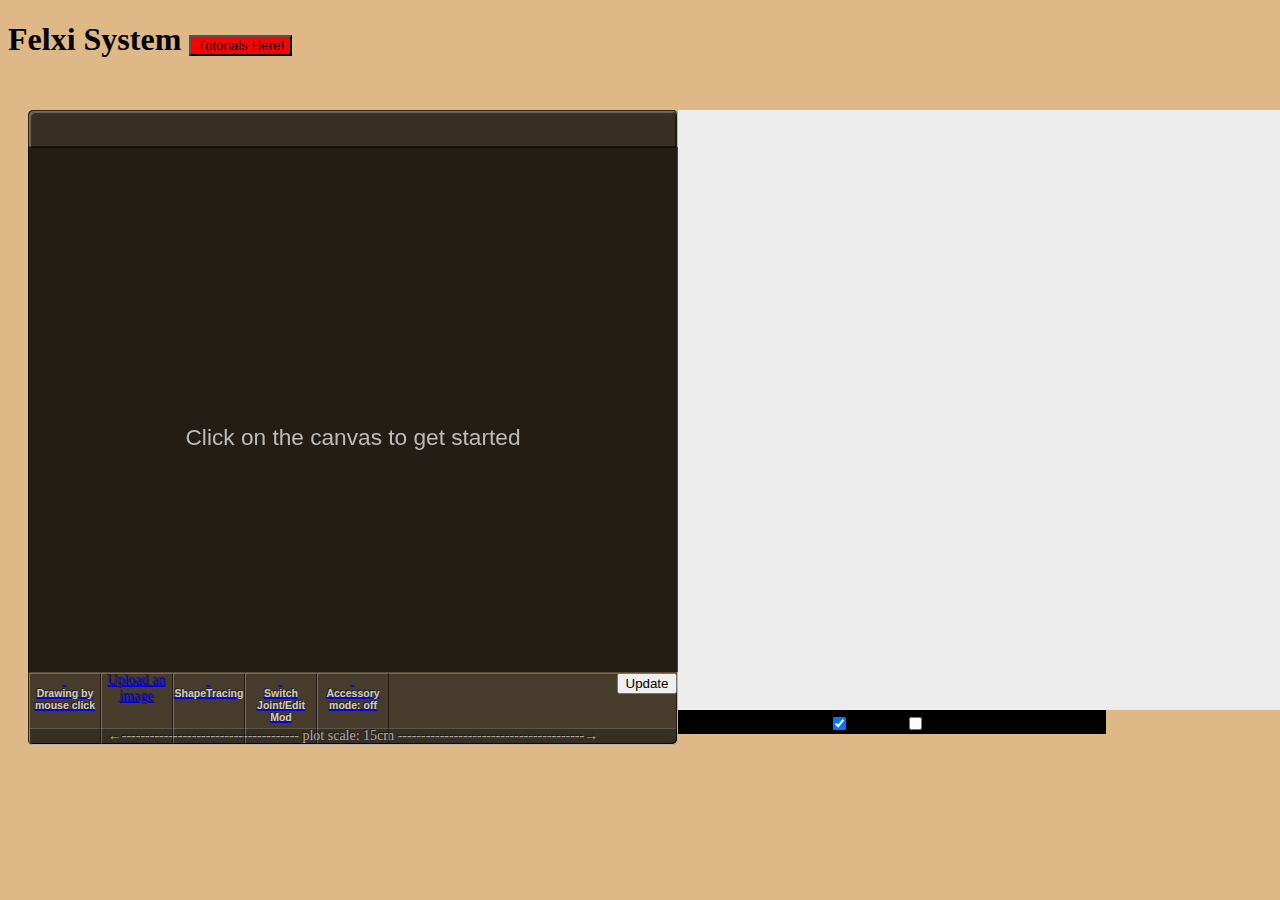
<file: index.html>
<!DOCTYPE html>
<html>
  <head>
	<meta content="text/html;charset=utf-8" http-equiv="Content-Type">
	<meta charset="UTF-8" >
    <title>Felxi System</title>
    <link rel='stylesheet' type="text/css" href='flexiStyle.css'>
	<script  type="text/javascript" src="./javascripts/jquery-3.4.1.js"></script>
	<script  type="text/javascript" src="./javascripts/three.js"></script>
	<script  type="text/javascript" src="./javascripts/SceneUtils.js"></script>
	<script  type="text/javascript" src="./javascripts/orbitcontrols.js"></script>

	<script  type="text/javascript" src="./javascripts/lib/projector.js"></script>
  	<script  type="text/javascript" src="./javascripts/lib/canvasrenderer.js"></script>
  	<script  type="text/javascript" src="./javascripts/src/csg.js"></script>
  	<script  type="text/javascript" src="./javascripts/src/threecsg.js"></script>
  	<script  type="text/javascript" src="./javascripts/src/openjscad.js"></script>
  	<script  type="text/javascript" src="./javascripts/src/formats.js"></script>


	<script  type="module" src="./javascripts/flexisystem.js"></script>
	
<script> 
		var gProcessor=null;

		// Show all exceptions to the user:
		OpenJsCad.AlertUserOfUncaughtExceptions();

		function onload(){
			gProcessor = new OpenJsCad.Processor(document.getElementById("viewer"));

			

			document.getElementById("refreshBtn").addEventListener("click" , function (){
			updateSolid();
			console.log("refreshed!");
		});

		}

		function updateSolid(){
			gProcessor.setJsCad(document.getElementById('code').value);
		}

		function getExample(name) {
			var el = document.getElementById('code');
			$.get('./examples/' + name, function(data) {
		    el.value = data;
		    updateSolid();
		});

		
}

	</script>
 </head>


  <body onload="onload()">
	
    <h1>Felxi System <button id="tutorialTrigger"> Tutorials Here! </button></h1>
	
	
	
<div>
		<!-- Slideshow container -->
	<div id= "tutorialDivision" class="slideshow-container"></div>
    <section class="mainPage">
        <section class="editor2D " id="editor2D">
            <span class="wrapper">
                <div style="clear: both;"></div>

                <div id="alerts" style="display: none;"></div>
          
                <article class="mainCanvas" style = "float:left;">

                        <p class="canvas-loading" style="font-size: 36px; font-weight: bold; color: #de9756; text-align: center; position: absolute; top: 0; left: 0; width: 100%; line-height: 525px; z-index: 998; text-shadow: 2px 2px 40px rgba(0, 0, 0, 0.8); display: none;"><span style="padding: 20px; background: #000; background: rgba(0, 0, 0, 0.7); border-radius: 12px;">Loading…</span></p>
                        <p class="canvas-failed" style="font-size: 16px; font-weight: bold; color: #de9756; text-align: center; position: absolute; top: 0; left: 0; width: 100%; line-height: 525px; z-index: 998; text-shadow: 2px 2px 40px rgba(0, 0, 0, 0.8); display: none;"><span style="padding: 20px; background: #000; background: rgba(0, 0, 0, 0.7); border-radius: 12px;">Sorry, we weren't able to find that image.</span></p>

                        <p class="done-2" style="font-size: 20px; font-weight: bold; color: #de9756; text-align: center; position: absolute; top: 0; left: 0; width: 100%; line-height: 525px; z-index: 998; text-shadow: 2px 2px 40px rgba(0, 0, 0, 0.8); display: none;"><span style="padding: 25px; background: #000; background: rgba(0, 0, 0, 0.8); border-radius: 12px; cursor: pointer;">Build your own!</span></p>


                        <canvas id="sketcharea" height="525" width="650" style="cursor: default;">
                            <p>Sorry, your browser is currently unsupported. Please use one of the
                                supported browsers listed below.</p>
                            <p>Supported browsers: <a href="https://www.google.com/chrome">Google Chrome</a>, <a href="http://www.opera.com/">Opera</a>, <a href="http://www.mozilla.com/">Firefox</a>, <a href="http://www.apple.com/safari">Safari</a>, and <a href="http://windows.microsoft.com/en-us/internet-explorer/products/ie/home">Internet Explorer 9</a>.</p>
                        </canvas>
                        <canvas id="tracelayer" height="525" width="650"></canvas>

                        <span class="tips topOverlay" id="toptipspane">
                            <span class="tiptext" style="position: relative; z-index: 1;"></span>
                        <span class="tips topOverlay" style="float: right;">
                            </span>
                        </span>
						 <span class="tools bottomOverlay"> &#8592;-------------------------------------- plot scale: 15cm ----------------------------------------&#8594; </span>
                        <span class="tools bottomOverlay">

                            <a href="#" class="tool" id="penbutton" ><span class="icon pen">&nbsp;</span><span class="legend">Drawing by mouse click</span></a>
                            <!--
      					<a href="#" class="tool insertMode" id="insertMode" title="Insert Points" onclick="if(deleteAnchorMode) {toggleDeleteMode();} insertModeToggle(); return false;"><span class="icon insertModeIcon add">&nbsp;</span><span class="legend">Insert</span></a>
      					<a href="" class="tool delete" id="deletebutton" title="Delete points (d)" onclick="if(insertMode) {insertModeToggle();} toggleDeleteMode(); return false;"><span class="icon delete">&nbsp;</span><span class="legend">Delete</span></a>
      					-->
                            <a href="#editor2D" class="tool" id = "uploadButton">Upload an image</a>


                            <a href="#" class="tool" id="tracebtn" title="Automatically trace shape in pictures" ><span class="icon magicWand">&nbsp;</span><span class="legend">ShapeTracing</span></a>
							
							<a href="#" class="tool" id="jointModBtn" title="Toggle Joint Mode" ><span class="icon">&nbsp;</span><span class="legend" id="jointModTxt">Switch Joint/Edit Mod</span></a>

							<a href="#" class="tool" id="accModBtn" title="Toggle Accessory Mode" ><span class="icon">&nbsp;</span><span class="legend" id="accModTxt">Accessory mode: off</span></a>

							<a href="#" class="tool" id="accAddBtn" title="Add a new accessory" style="display: none;">New accessory</a>
							<a href="#" class="tool" id="accDeleteBtn" title="Delete the active accessory" style="display: none;">Delete accessory</a>

							<a href="#" class="tool" id="jointAddBtn" title="Add a new joint" style="display: none;">Add a new joint</a>
							<a href="#" class="tool" id="jointDeleteBtn" title="Delete the active joint" style="display: none;">Delete joint</a>
							<a href="#" class="tool" id="clockwiseBtn" title="Rotate the template clockwise"style="width: 35px ; text-align: center;  color: yellow; display: none;" >&#8635;</a>
							
							<a href="#" class="tool" id="clockwiseAntiBtn" title="Rotate the template Anti-clockwise"style="width: 35px ; text-align: center;  color: yellow;display: none;" >&#8634;</a>

							<a href="#" class="tool" id="lengthRPlus" title="Increase the template's length on R side"style="width: 35px ; text-align: center;  color: yellow;display: none;" >R+ </a>
							<a href="#" class="tool" id="lengthRMinus" title="Decrease the template's length on R side"style="width: 35px ; text-align: color: yellow;display: none;" >R- </a>
							<a href="#" class="tool" id="lengthLPlus" title="Increase the template's length on L side"style="width: 35px ; text-align: center; color: yellow;display: none;" >L+ </a>
							<a href="#" class="tool" id="lengthLMinus" title="Decrease the template's length on L side"style="width: 35px ; text-align: center; color: yellow;display: none;" >L- </a>

                            <div id="slider"></div>

                            <a href="#" class="tool" id="insertMode" title="Insert Points" onclick="if(deleteAnchorMode) {toggleDeleteMode();} insertModeToggle(); return false;" style="display: none;"> Toggle insert mod </a>
                            <a href="" class="tool" id="deletebutton" title="Delete points (d)" onclick="if(insertMode) {insertModeToggle();} toggleDeleteMode(); return false;" style="display: none;"> Toggle delete mod </a>
							<button id = "refreshBtn" style="float:right ; width: 60px"> Update </button>
                        </span>
                    </article>

<aside>

                        <article class="secondaryCanvas">
                            <div id="loadingframe" style="visibility: hidden;"></div>

                            <div class="viewer-max-y">
                                <div id="viewer" width="800" height="600"  style=" background-color: black; ">
                                    
                            </div>

                        </article>

                        

                    </aside>

                    <div id="trace-buttons" style="">trace Here!
                        <input type="file" id="traceimage"  style="display:none;">
                    </div>
                </span>
            </section>

        </section>

    </div>
	<br><br>
	<textarea id="code" style= "display:none;" ></textarea>
  </body>

</html>
</file>
<file: flexiStyle.css>
body {
            background-color: BurlyWood;
        }

        .editor2D {
            background-image: linear-gradient(top, rgba(0, 0, 0,0) 0, rgba(0, 0, 0,  0.4) 12px);
            text-align: center;
            padding: 30px 20px 90px 20px;
        }

        .editor2D.alone {
            padding: 80px 20px 90px 20px;
        }

        .editor2D .wrapper {
            width: 100%;
            max-width: 950px;
        }

        .editor2D h2 {
            font-size: 47px;
            margin: 10px 0 14px 0;
            text-shadow: 0px 1px 0 rgba(255, 255, 255, 0.5);
            width: 76%;
            float: left;
        }

        #alerts {
            display: none;
            margin: 0 0 15px 0;
            background: white;
            border: 1px solid gray;
            padding: 10px 10px 10px 10px;
            border-radius: 4px;
            line-height: 1.4;
        }

        .editor2D .mainCanvas,
        .editor2D .secondaryCanvas,
        .editor2D #advancedoptionframe {
            border-radius: 5px;

            box-shadow: 1px 1px 0px rgba(0, 0, 0, 0.5) inset, -1px -1px 0px rgba(255, 255, 255, 0.6) inset;
            position: relative;
        }

        .editor2D .mainCanvas {
            height: 635px;
            width: 650px;
            background: rgba(0, 0, 0, 0.6);
            display: inline-block;
        }

        .editor2D .mainCanvas canvas {
            position: absolute;
            top: 37px
        }

        .editor2D aside {
            float: left;
            width: 35%
        }

        .editor2D .secondaryCanvas {
            width: 100%;
            height: 360px;
            background: rgba(0, 0, 0, 0.6);
            display: inline-block
        }

        .editor2D .secondaryCanvas .topOverlay {
            text-align: center
        }

        #loadingframe {
            position: absolute;
            top: 48%;
            left: 46%;
            visibility: hidden;
        }

        .editor2D .topOverlay,
        .editor2D .bottomOverlay {
            display: block;
            position: absolute;
            background: rgba(0, 0, 0, 0.2);
            background-image: linear-gradient(top, rgba(255, 255, 255, 0.25) 0%, rgba(0, 0, 0, 0.25) 100%);
            color: rgba(255, 255, 255, 0.8);
            text-shadow: -1px -1px 0 rgba(0, 0, 0, 0.5);
            left: 1px;
            right: 1px;
            padding: 12px;
            font-size: 14px;
            box-shadow: -1px -1px 0px rgba(0, 0, 0, 0.5) inset, 1px 1px 0px rgba(255, 255, 255, 0.25) inset;
            font-family: 'Helvetica Neue'Arial, sans-serif;
        }

        .editor2D .topOverlay {
            border-radius: 5px 5px 0 0;
            top: 1px;
            padding: 4px 12px;
            min-height: 28px;
            line-height: 1.8
        }

        .editor2D .bottomOverlay {
            border-radius: 0 0 5px 5px;
            bottom: 1px;
            padding: 0;
            z-index: 2;
        }
		.scaleOverlay{
			border-radius: 0 0 5px 5px;
            bottom: 20px;
            padding: 0;
            z-index: 0;
		
		}


        .editor2D .tools .tool,
        .editor2D .tools .tool:active,
        .editor2D .tools .tool:link,
        .editor2D .tools .tool:hover {
            top: 1px;
            bottom: 1px;
            width: 70px;
            border: none;
            border-left: 1px solid rgba(255, 255, 255, 0.25);
            border-right: 1px solid rgba(0, 0, 0, 0.5);
            border-bottom: 1px solid rgba(0, 0, 0, 0.5);
            margin: 0;
            float: left;
            display: block;
            bottom: 0px;
            height: 70px;
            text-align: center;
        }


        .editor2D .tools .tool:last-of-type {
            box-shadow: 1px 0px 0px rgba(255, 255, 255, 0.25)
        }

        .editor2D .tools .tool:first-of-type {
            border-left: 1px solid rgba(255, 255, 255, 0.1);
        }

        .editor2D .tools .tool:hover {
            background-color: rgba(255, 255, 255, 0.2);
            text-decoration: none
        }

        .editor2D .tools .tool:active,
        .editor2D .tools .tool.active {
            background-color: rgba(0, 0, 0, 0.2);
            background-image: linear-gradient(bottom, rgba(255, 255, 255, 0.25) 0%, rgba(0, 0, 0, 0.25) 100%);
            color: #29ABE2;
        }

        .editor2D .tools .tool.active .icon {
            background-position-y: -311px;
        }

        .editor2D .tools .tool.active .legend {
            color: #29CCE2;
        }

        .editor2D .tools .legend {
            left: 0px;
            right: 0px;
            display: block;
            width: 100%;
            text-align: center;
            margin-top: -2px;
            font-size: 0.75em;
            color: #ccc;
            font-weight: bold;
            font-family: Helvetica, Arial
        }

        .tracedown {
            position: absolute;
            right: -1px;
            bottom: 71px;
            width: 72px;
            display: none;
            z-index: 50;
            line-height: 22px;
            background: rgba(0, 0, 0, 0.8);
            border-top-left-radius: 4px;
            border-top-right-radius: 4px;
        }

        .tracedown a {
            display: block;
            height: auto !important;
            padding: 5px 4px;
            border-bottom: 1px solid #222;
        }

        .tracedown a:hover,
        .tracedown a:active {
            color: #fff;
            background: #111;
            text-decoration: none;
        }

        #sketcharea,
        #tracelayer {
            top: 10;
            left: 0;
            position: absolute;
        }

        #tracelayer {
            /*z-index:100;*/
        }

        #sketcharea {
            z-index: 1;
        }

        .editor2D .tools .tool.active .legend {
            color: #29CCE2;
        }

        .editor2D .tools .legend {
            left: 0px;
            right: 0px;
            display: block;
            width: 100%;
            text-align: center;
            margin-top: -2px;
            font-size: 0.75em;
            color: #ccc;
            font-weight: bold;
            font-family: Helvetica, Arial
        }

        #tracelayer {
            background: rgba(0, 0, 0, 0.6);
        }

        /*editor2D mode CSS settings*/
        .editBtn {
            background-color: rgba(20, 43, 224, 0.61);
            border: none;
            color: goldenrod;
            padding: 12px;
            text-align: center;
            text-decoration: none;
            display: inline-block;
            font-size: 12px;
            margin: 4px 2px;
            cursor: pointer;
            border: 10%;
            position: absolute;
            font-weight: bold
        }

       

        /* Tutorial slide show CSS settings */
        /* Slideshow container */
        .slideshow-container {
            display: none; /* Hidden by default */
  			position: fixed; /* Stay in place */
  			z-index: 100; /* Sit on top */
  			left: 0;
  			top: 0;
  			width: 60%; /* Full width */
  			height: 100%; /* Full height */
  			overflow: auto; /* Enable scroll if needed */
  			background-color: rgb(0,0,0); /* Fallback color */
  			background-color: rgba(0,0,0,0.4); /* Black w/ opacity */
        }

		/* slideshow Content */
		.slideshow-content {
  			background-color: #fefefe;
			z-index: 100;
  			margin: auto;
  			padding: 20px;
  			border: 1px solid #888;
  			width: 80%;
		}


        /* Caption text */
        .text {
            color: #f2f2f2;
            font-size: 15px;
            padding: 8px 12px;
            position: absolute;
            bottom: 8px;
            width: 100%;
            text-align: center;
        }

        /* Number text (1/3 etc) */
        .numbertext {
            color: #f2f2f2;
            font-size: 12px;
            padding: 8px 12px;
            position: absolute;
            top: 0;
        }


        .active,
        .dot:hover {
            background-color: #717171;
        }
</file>
